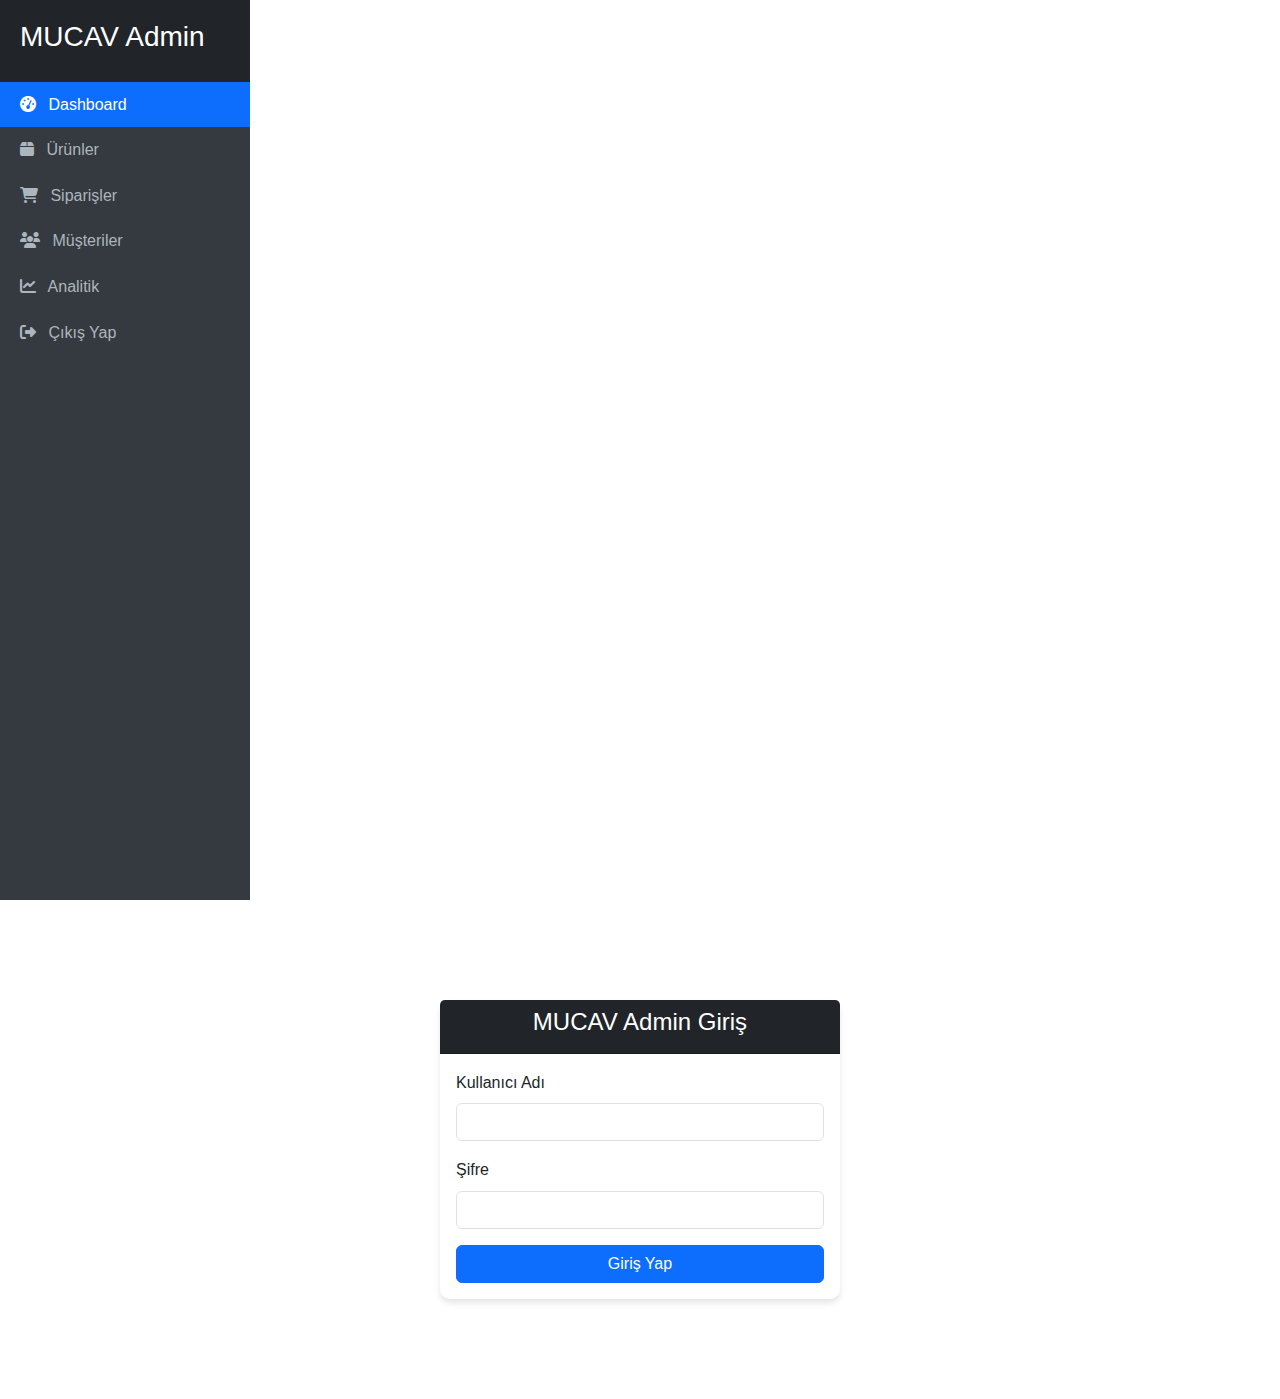
<file: admin.html>
<!DOCTYPE html>
<html lang="tr">
<head>
    <meta charset="UTF-8">
    <meta name="viewport" content="width=device-width, initial-scale=1.0">
    <title>Admin Paneli - MUCAV</title>
    <link href="https://cdn.jsdelivr.net/npm/bootstrap@5.3.0/dist/css/bootstrap.min.css" rel="stylesheet">
    <link rel="stylesheet" href="https://cdnjs.cloudflare.com/ajax/libs/font-awesome/6.4.0/css/all.min.css">
    <!-- Custom CSS -->
    <link rel="stylesheet" href="styles.css">
    <style>
        :root {
            --sidebar-width: 250px;
        }
        
        #sidebar {
            width: var(--sidebar-width);
            height: 100vh;
            position: fixed;
            background: #343a40;
            color: white;
            transition: all 0.3s;
            z-index: 1000;
        }
        
        #sidebar .sidebar-header {
            padding: 20px;
            background: #212529;
        }
        
        #sidebar ul.components {
            padding: 20px 0;
        }
        
        #sidebar ul li a {
            padding: 10px 20px;
            display: block;
            color: #adb5bd;
            text-decoration: none;
        }
        
        #sidebar ul li a:hover {
            color: #fff;
            background: #495057;
        }
        
        #sidebar ul li.active > a {
            color: #fff;
            background: #0d6efd;
        }
        
        #content {
            width: calc(100% - var(--sidebar-width));
            margin-left: var(--sidebar-width);
            padding: 20px;
            min-height: 100vh;
            transition: all 0.3s;
        }
        
        .card-admin {
            border: none;
            border-radius: 10px;
            box-shadow: 0 4px 6px rgba(0,0,0,0.1);
        }
        
        .login-container {
            max-width: 400px;
            margin: 100px auto;
        }
        
        .dashboard-section {
            display: none;
        }
        
        .stat-card {
            text-align: center;
            padding: 20px;
            border-radius: 10px;
            color: white;
        }
        
        .stat-card.blue {
            background: linear-gradient(45deg, #2196F3, #21CBF3);
        }
        
        .stat-card.green {
            background: linear-gradient(45deg, #66BB6A, #81C784);
        }
        
        .stat-card.orange {
            background: linear-gradient(45deg, #FFA726, #FFB74D);
        }
        
        .stat-card.red {
            background: linear-gradient(45deg, #EF5350, #EF9A9A);
        }
        
        .stat-card i {
            font-size: 2.5rem;
            margin-bottom: 15px;
        }
        
        .stat-card .number {
            font-size: 2rem;
            font-weight: bold;
        }
    </style>
</head>
<body>
    <!-- Admin Navigation -->
    <div id="sidebar">
        <div class="sidebar-header">
            <h3>MUCAV Admin</h3>
        </div>
        <ul class="list-unstyled">
            <li class="active">
                <a href="#dashboard" class="dashboard-link">
                    <i class="fas fa-tachometer-alt me-2"></i> Dashboard
                </a>
            </li>
            <li>
                <a href="#products" class="products-link">
                    <i class="fas fa-box me-2"></i> Ürünler
                </a>
            </li>
            <li>
                <a href="#orders" class="orders-link">
                    <i class="fas fa-shopping-cart me-2"></i> Siparişler
                </a>
            </li>
            <li>
                <a href="#customers" class="customers-link">
                    <i class="fas fa-users me-2"></i> Müşteriler
                </a>
            </li>
            <li>
                <a href="#analytics" class="analytics-link">
                    <i class="fas fa-chart-line me-2"></i> Analitik
                </a>
            </li>
            <li>
                <a href="#" id="logout-btn">
                    <i class="fas fa-sign-out-alt me-2"></i> Çıkış Yap
                </a>
            </li>
        </ul>
    </div>

    <!-- Main Content -->
    <div id="content">
        <!-- Dashboard Section -->
        <div id="dashboard" class="dashboard-section">
            <h2 class="mb-4">Dashboard</h2>
            
            <div class="row mb-4">
                <div class="col-md-3 mb-3">
                    <div class="stat-card blue">
                        <i class="fas fa-shopping-cart"></i>
                        <div class="number">24</div>
                        <div>Yeni Sipariş</div>
                    </div>
                </div>
                <div class="col-md-3 mb-3">
                    <div class="stat-card green">
                        <i class="fas fa-chart-bar"></i>
                        <div class="number">₺42,580</div>
                        <div>Toplam Ciro</div>
                    </div>
                </div>
                <div class="col-md-3 mb-3">
                    <div class="stat-card orange">
                        <i class="fas fa-users"></i>
                        <div class="number">156</div>
                        <div>Yeni Müşteri</div>
                    </div>
                </div>
                <div class="col-md-3 mb-3">
                    <div class="stat-card red">
                        <i class="fas fa-exclamation-circle"></i>
                        <div class="number">3</div>
                        <div>Bekleyen İade</div>
                    </div>
                </div>
            </div>
            
            <div class="row">
                <div class="col-md-6">
                    <div class="card card-admin">
                        <div class="card-header">
                            <h5>Son Siparişler</h5>
                        </div>
                        <div class="card-body">
                            <div class="table-responsive">
                                <table class="table table-hover">
                                    <thead>
                                        <tr>
                                            <th>ID</th>
                                            <th>Müşteri</th>
                                            <th>Durum</th>
                                            <th>Tutar</th>
                                        </tr>
                                    </thead>
                                    <tbody>
                                        <tr>
                                            <td>#ORD-001</td>
                                            <td>Ahmet Yılmaz</td>
                                            <td><span class="badge bg-success">Tamamlandı</span></td>
                                            <td>₺12,999</td>
                                        </tr>
                                        <tr>
                                            <td>#ORD-002</td>
                                            <td>Mehmet Kaya</td>
                                            <td><span class="badge bg-warning">Kargoda</span></td>
                                            <td>₺5,798</td>
                                        </tr>
                                        <tr>
                                            <td>#ORD-003</td>
                                            <td>Ayşe Demir</td>
                                            <td><span class="badge bg-primary">Ödeme Bekliyor</span></td>
                                            <td>₺3,499</td>
                                        </tr>
                                    </tbody>
                                </table>
                            </div>
                        </div>
                    </div>
                </div>
                
                <div class="col-md-6">
                    <div class="card card-admin">
                        <div class="card-header">
                            <h5>En Çok Satan Ürünler</h5>
                        </div>
                        <div class="card-body">
                            <div class="table-responsive">
                                <table class="table table-hover">
                                    <thead>
                                        <tr>
                                            <th>Ürün</th>
                                            <th>Kategori</th>
                                            <th>Satış</th>
                                            <th>Stok</th>
                                        </tr>
                                    </thead>
                                    <tbody>
                                        <tr>
                                            <td>MUCAV Pro Drone X1</td>
                                            <td>Drone</td>
                                            <td>42</td>
                                            <td>15</td>
                                        </tr>
                                        <tr>
                                            <td>Yüksek Kapasiteli Batarya</td>
                                            <td>Aksesuar</td>
                                            <td>38</td>
                                            <td>24</td>
                                        </tr>
                                        <tr>
                                            <td>Profesyonel Kumanda</td>
                                            <td>Kumanda</td>
                                            <td>29</td>
                                            <td>8</td>
                                        </tr>
                                    </tbody>
                                </table>
                            </div>
                        </div>
                    </div>
                </div>
            </div>
        </div>
        
        <!-- Products Management Section -->
        <div id="products" class="dashboard-section">
            <h2 class="mb-4">Ürün Yönetimi</h2>
            <!-- Content would be loaded here -->
        </div>
        
        <!-- Orders Section -->
        <div id="orders" class="dashboard-section">
            <h2 class="mb-4">Sipariş Yönetimi</h2>
            <!-- Content would be loaded here -->
        </div>
        
        <!-- Customers Section -->
        <div id="customers" class="dashboard-section">
            <h2 class="mb-4">Müşteri Yönetimi</h2>
            <!-- Content would be loaded here -->
        </div>
        
        <!-- Analytics Section -->
        <div id="analytics" class="dashboard-section">
            <h2 class="mb-4">Satış Analitik</h2>
            <!-- Content would be loaded here -->
        </div>
    </div>

    <!-- Login Form (Initially visible) -->
    <div id="login-form" class="login-container">
        <div class="card card-admin">
            <div class="card-header text-center bg-dark text-white">
                <h4>MUCAV Admin Giriş</h4>
            </div>
            <div class="card-body">
                <form id="admin-login">
                    <div class="mb-3">
                        <label for="username" class="form-label">Kullanıcı Adı</label>
                        <input type="text" class="form-control" id="username" required>
                    </div>
                    <div class="mb-3">
                        <label for="password" class="form-label">Şifre</label>
                        <input type="password" class="form-control" id="password" required>
                    </div>
                    <button type="submit" class="btn btn-primary w-100">Giriş Yap</button>
                </form>
            </div>
        </div>
    </div>

    <!-- Bootstrap & jQuery -->
    <script src="https://code.jquery.com/jquery-3.6.0.min.js"></script>
    <script src="https://cdn.jsdelivr.net/npm/bootstrap@5.3.0/dist/js/bootstrap.bundle.min.js"></script>
    
    <!-- Admin Script -->
    <script>
        $(document).ready(function() {
            // Hide dashboard sections initially
            $('.dashboard-section').hide();
            $('#login-form').show();
            
            // Handle login form submission
            $('#admin-login').on('submit', function(e) {
                e.preventDefault();
                const username = $('#username').val();
                const password = $('#password').val();
                
                // Simple authentication (in real app, this would be server-side)
                if (username === 'admin' && password === 'mucav2025') {
                    // Hide login form, show dashboard
                    $('#login-form').hide();
                    $('#dashboard').show();
                    
                    // Store login state
                    localStorage.setItem('adminLoggedIn', 'true');
                } else {
                    alert('Hatalı kullanıcı adı veya şifre!');
                }
            });
            
            // Check if already logged in
            if (localStorage.getItem('adminLoggedIn') === 'true') {
                $('#login-form').hide();
                $('#dashboard').show();
            }
            
            // Navigation links
            $('.dashboard-link').on('click', function() {
                $('.dashboard-section').hide();
                $('#dashboard').show();
                updateActiveNav($(this));
            });
            
            $('.products-link').on('click', function() {
                $('.dashboard-section').hide();
                $('#products').show();
                updateActiveNav($(this));
            });
            
            $('.orders-link').on('click', function() {
                $('.dashboard-section').hide();
                $('#orders').show();
                updateActiveNav($(this));
            });
            
            $('.customers-link').on('click', function() {
                $('.dashboard-section').hide();
                $('#customers').show();
                updateActiveNav($(this));
            });
            
            $('.analytics-link').on('click', function() {
                $('.dashboard-section').hide();
                $('#analytics').show();
                updateActiveNav($(this));
            });
            
            // Logout button
            $('#logout-btn').on('click', function() {
                localStorage.removeItem('adminLoggedIn');
                $('.dashboard-section').hide();
                $('#login-form').show();
                $('#username').val('');
                $('#password').val('');
            });
            
            // Update active navigation
            function updateActiveNav(link) {
                $('ul li').removeClass('active');
                link.closest('li').addClass('active');
            }
        });
    </script>
</body>
</html>
</file>
<file: styles.css>
/* Global Styles */
body {
    font-family: 'Arial', sans-serif;
    color: #333;
    line-height: 1.6;
}

.navbar-mucav {
    background-color: #000 !important;
    padding: 10px 0;
}

.navbar-brand img {
    height: 40px;
}

.navbar-dark .navbar-nav .nav-link {
    color: rgba(255,255,255,0.9);
}

.navbar-dark .navbar-nav .nav-link:hover {
    color: #fff;
}

.footer {
    background: #f8f9fa;
    padding: 40px 0;
    margin-top: 40px;
}

.footer h5 {
    margin-bottom: 20px;
    font-weight: 600;
}

.footer ul li {
    margin-bottom: 10px;
}

.footer a {
    color: #6c757d;
    text-decoration: none;
}

.footer a:hover {
    color: #0d6efd;
}

.product-card {
    transition: transform 0.3s;
    height: 100%;
    margin-bottom: 20px;
    border: 1px solid #eee;
    border-radius: 8px;
    overflow: hidden;
}

.product-card:hover {
    transform: translateY(-5px);
    box-shadow: 0 10px 20px rgba(0,0,0,0.1);
}

.product-img {
    height: 200px;
    object-fit: contain;
    padding: 15px;
    width: 100%;
}

.hero-section {
    background: linear-gradient(rgba(0,0,0,0.7), rgba(0,0,0,0.7)), url('https://via.placeholder.com/1920x600');
    background-size: cover;
    padding: 100px 0;
    text-align: center;
    color: white;
}

.legal-content {
    padding: 50px 0;
}

/* Mobile Responsiveness */
@media (max-width: 768px) {
    .navbar-brand img {
        height: 30px;
    }
    
    .hero-section {
        padding: 60px 0;
    }
    
    .hero-section h1 {
        font-size: 2rem;
    }
    
    .footer .col-md-4,
    .footer .col-md-2 {
        margin-bottom: 30px;
    }
    
    .footer .text-end {
        text-align: left !important;
        margin-top: 20px;
    }
}

/* Admin Panel Styles */
#sidebar {
    width: 250px;
    height: 100vh;
    position: fixed;
    background: #343a40;
    color: white;
}

#content {
    margin-left: 250px;
    padding: 20px;
    min-height: 100vh;
}

.login-container {
    max-width: 400px;
    margin: 100px auto;
}

.stat-card {
    text-align: center;
    padding: 20px;
    border-radius: 10px;
    color: white;
    margin-bottom: 20px;
}
</file>
